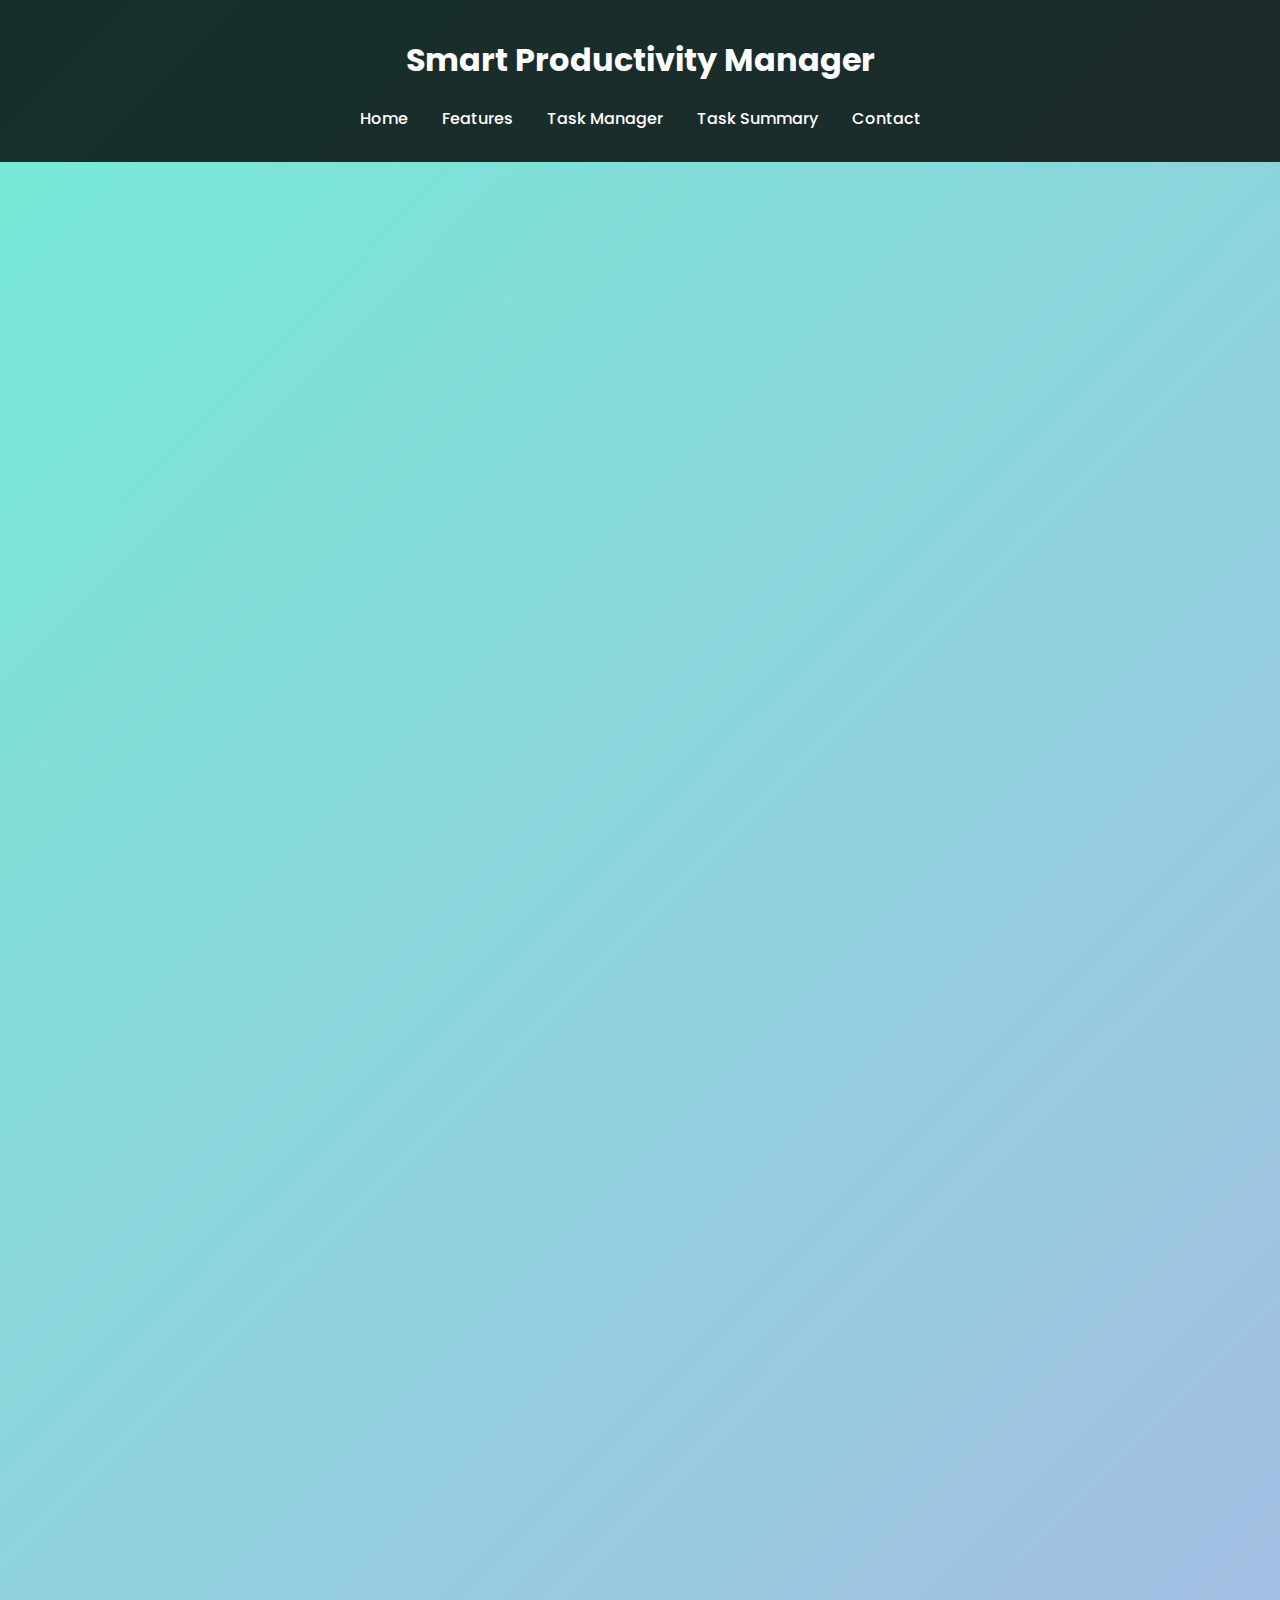
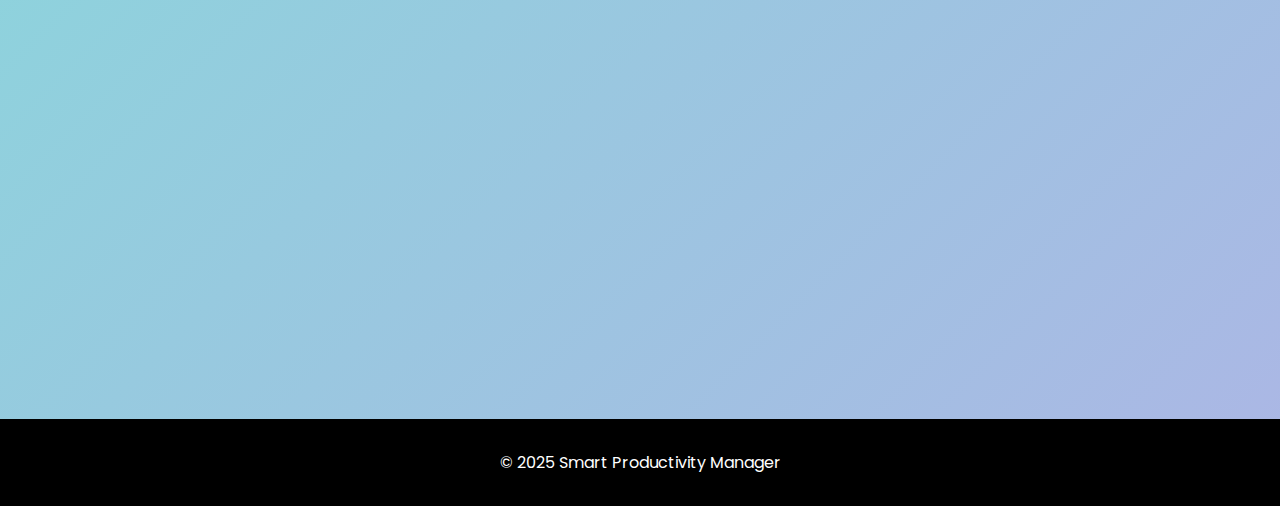
<file: index.html>
<!DOCTYPE html>
<html lang="en">
<head>
  <meta charset="UTF-8" />
  <meta name="viewport" content="width=device-width, initial-scale=1.0"/>
  <title>Smart Productivity Manager</title>
  <link rel="stylesheet" href="styles.css" />
</head>
<body>
  <header>
    <h1>Smart Productivity Manager</h1>
    <nav>
      <ul>
        <li><a href="index.html">Home</a></li>
        <li><a href="features.html">Features</a></li>
        <li><a href="task_manager.html">Task Manager</a></li>
        <li><a href="tasks.html">Task Summary</a></li>
        <li><a href="contacts.html">Contact</a></li>
      </ul>
    </nav>
  </header>

  <section class="hero">
    <div class="hero-content fade-in">
      <h2 class="slide-in">Your Ultimate Productivity Companion</h2>
      <p class="slide-in">Track tasks, stay focused, and measure your daily progress effortlessly.</p>
      <a href="task_manager.html" class="btn slide-in">Get Started</a>
    </div>
  </section>

  <section class="features fade-in">
    <h2 class="slide-in">What This App Offers</h2>

    <div class="feature-card slide-in">
      <h3>To-Do List with Smart Deadlines</h3>
      <p>Set task names, dates, and times. Our urgency-based color system helps you prioritize effectively.</p>
    </div>

    <div class="feature-card slide-in">
      <h3>Productivity Tracker</h3>
      <p>Track your progress visually. Stay motivated with daily completion stats and interactive charts.</p>
    </div>

    <div class="feature-card slide-in">
      <h3>Deadline Alerts</h3>
      <p>Receive timely alerts before your task deadlines. Never miss a beat with our 3-level reminder system.</p>
    </div>

    <div class="feature-card slide-in">
      <h3>Persistent Smart Storage</h3>
      <p>Your tasks and progress are saved locally, so everything stays even if you close your browser.</p>
    </div>

    <div class="feature-card slide-in">
      <h3>Elegant, Dynamic Design</h3>
      <p>Enjoy a cinematic experience with smooth transitions, responsive layout, and aesthetic design.</p>
    </div>
  </section>

  <footer>
    <p>&copy; 2025 Smart Productivity Manager</p>
  </footer>
</body>
</html>
</file>
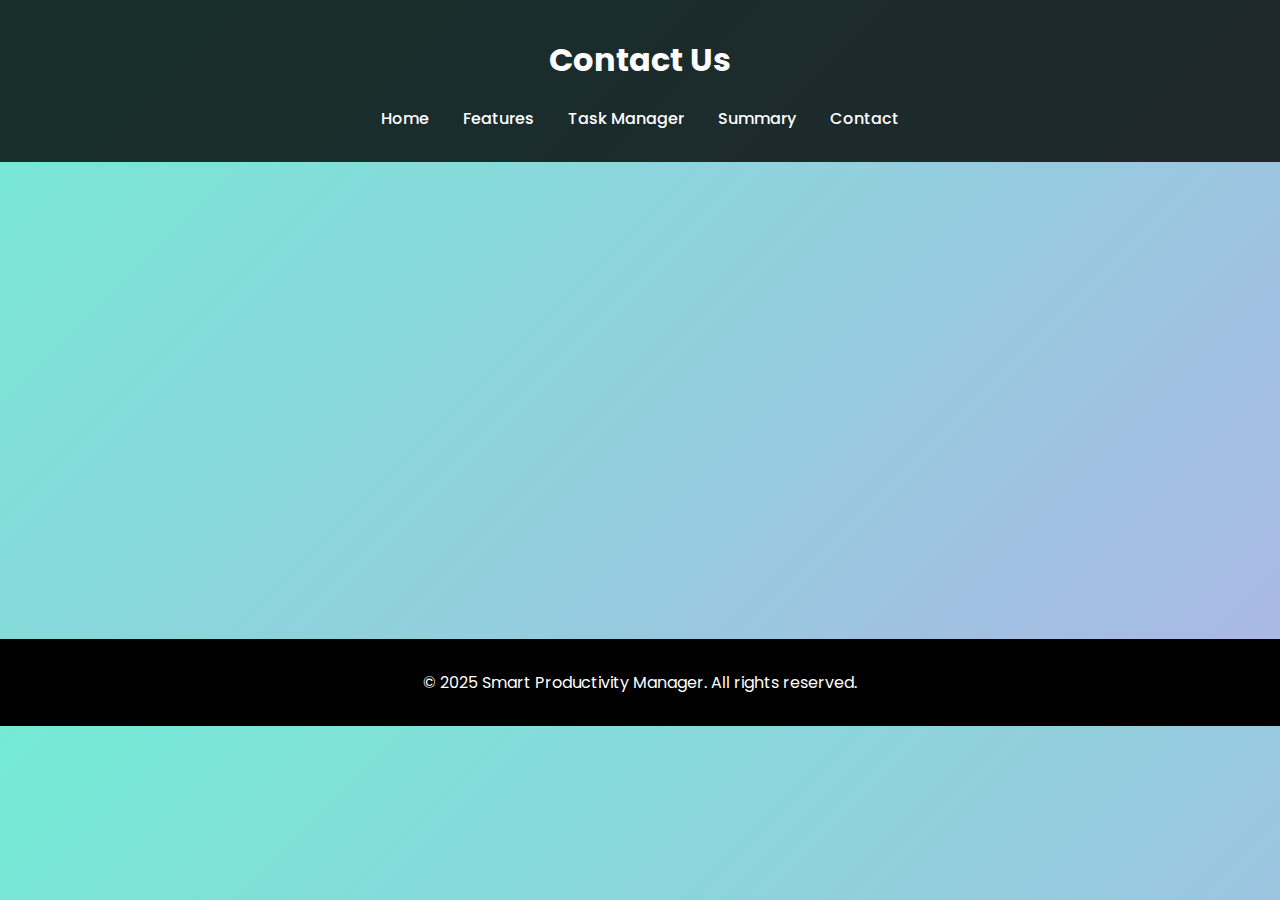
<file: contact.html>
<!DOCTYPE html>
<html lang="en">
<head>
  <meta charset="UTF-8" />
  <meta name="viewport" content="width=device-width, initial-scale=1.0"/>
  <title>Contact Us - Smart Productivity Manager</title>
  <link rel="stylesheet" href="styles.css" />
</head>
<body>
  <header>
    <h1>Contact Us</h1>
    <nav>
      <ul>
        <li><a href="index.html">Home</a></li>
        <li><a href="features.html">Features</a></li>
        <li><a href="taskmanager.html">Task Manager</a></li>
        <li><a href="tasks.html">Summary</a></li>
        <li><a href="contacts.html">Contact</a></li>
      </ul>
    </nav>
  </header>

  <section class="contact-section fade-in">
    <h2 class="slide-in">Get in Touch</h2>
    <p class="slide-in">Have questions, feedback, or suggestions? We'd love to hear from you!</p>

    <form id="contactForm" class="contact-form fade-in">
      <input type="text" id="name" placeholder="Your Name" required />
      <input type="email" id="email" placeholder="Your Email" required />
      <textarea id="message" placeholder="Your Message" required></textarea>
      <button type="submit">Send</button>
      <p id="contactSuccess" style="color: green; display: none;">Message saved locally!</p>
    </form>
  </section>

  <footer>
    <p>© 2025 Smart Productivity Manager. All rights reserved.</p>
  </footer>

  <script src="script.js"></script>
</body>
</html>
</file>
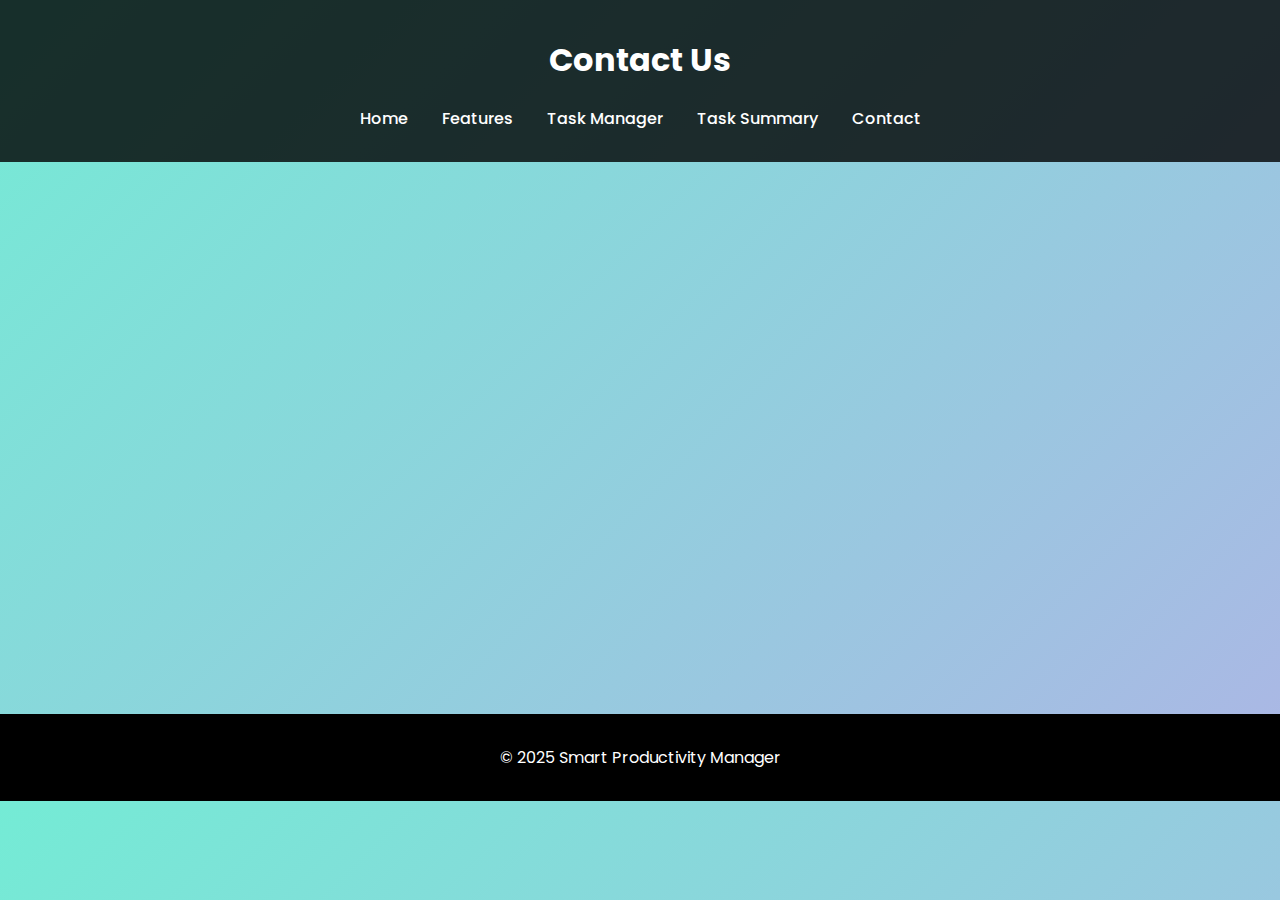
<file: contacts.html>
<!DOCTYPE html>
<html lang="en">
<head>
  <meta charset="UTF-8" />
  <meta name="viewport" content="width=device-width, initial-scale=1.0"/>
  <title>Contact Us - Smart Productivity Manager</title>
  <link rel="stylesheet" href="styles.css" />
</head>
<body>
  <header>
    <h1>Contact Us</h1>
    <nav>
      <ul>
        <li><a href="index.html">Home</a></li>
        <li><a href="features.html">Features</a></li>
        <li><a href="task_manager.html">Task Manager</a></li>
        <li><a href="tasks.html">Task Summary</a></li>
        <li><a href="contacts.html">Contact</a></li>
      </ul>
    </nav>
  </header>

  <section class="contact-section fade-in">
    <h2 class="slide-in">We’d Love to Hear from You!</h2>
    <p class="slide-in">Have questions, feedback, or suggestions? Fill out the form below and we’ll get back to you!</p>

    <form class="contact-form slide-in">
      <input type="text" placeholder="Your Name" required />
      <input type="email" placeholder="Your Email" required />
      <textarea rows="5" placeholder="Your Message" required></textarea>
      <button type="submit">Send Message</button>
    </form>
  </section>

  <footer>
    <p>&copy; 2025 Smart Productivity Manager</p>
  </footer>
</body>
</html>
</file>
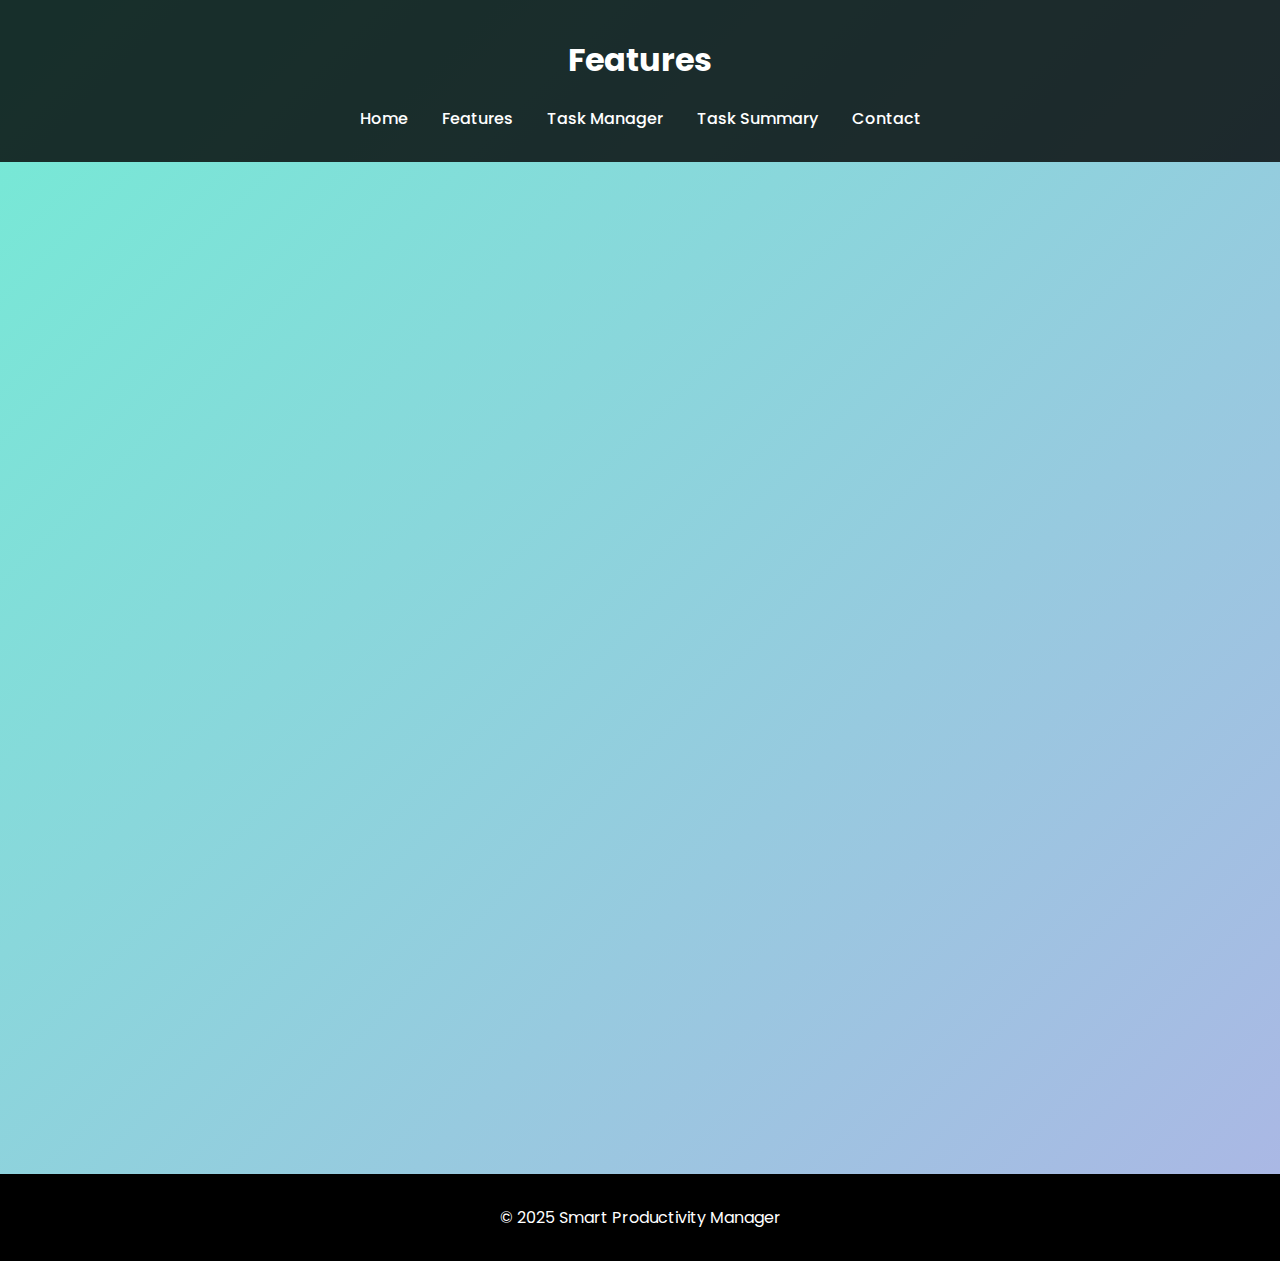
<file: features.html>
<!DOCTYPE html>
<html lang="en">
<head>
  <meta charset="UTF-8" />
  <meta name="viewport" content="width=device-width, initial-scale=1.0"/>
  <title>Features - Smart Productivity Manager</title>
  <link rel="stylesheet" href="styles.css" />
</head>
<body>
  <header>
    <h1>Features</h1>
    <nav>
      <ul>
        <li><a href="index.html">Home</a></li>
        <li><a href="features.html">Features</a></li>
        <li><a href="task_manager.html">Task Manager</a></li>
        <li><a href="tasks.html">Task Summary</a></li>
        <li><a href="contacts.html">Contact</a></li>
      </ul>
    </nav>
  </header>

  <section class="features fade-in">
    <h2 class="slide-in">Why Choose Smart Productivity Manager?</h2>

    <div class="feature-card slide-in">
      <h3>Smart Task Management</h3>
      <p>Organize your tasks with date and time, auto-prioritized by deadlines.</p>
    </div>

    <div class="feature-card slide-in">
      <h3>Deadline-Based Alerts</h3>
      <p>Get 3 timely reminders before each task deadline to stay on track.</p>
    </div>

    <div class="feature-card slide-in">
      <h3>Interactive Productivity Tracking</h3>
      <p>Visualize your performance through dynamic charts and ratings.</p>
    </div>

    <div class="feature-card slide-in">
      <h3>Elegant User Experience</h3>
      <p>Modern design, smooth transitions, and responsive UI for a cinematic feel.</p>
    </div>

    <div class="feature-card slide-in">
      <h3>Offline Data Persistence</h3>
      <p>Data is stored locally in your browser so your tasks and stats remain saved.</p>
    </div>
  </section>

  <footer>
    <p>&copy; 2025 Smart Productivity Manager</p>
  </footer>
</body>
</html>
</file>
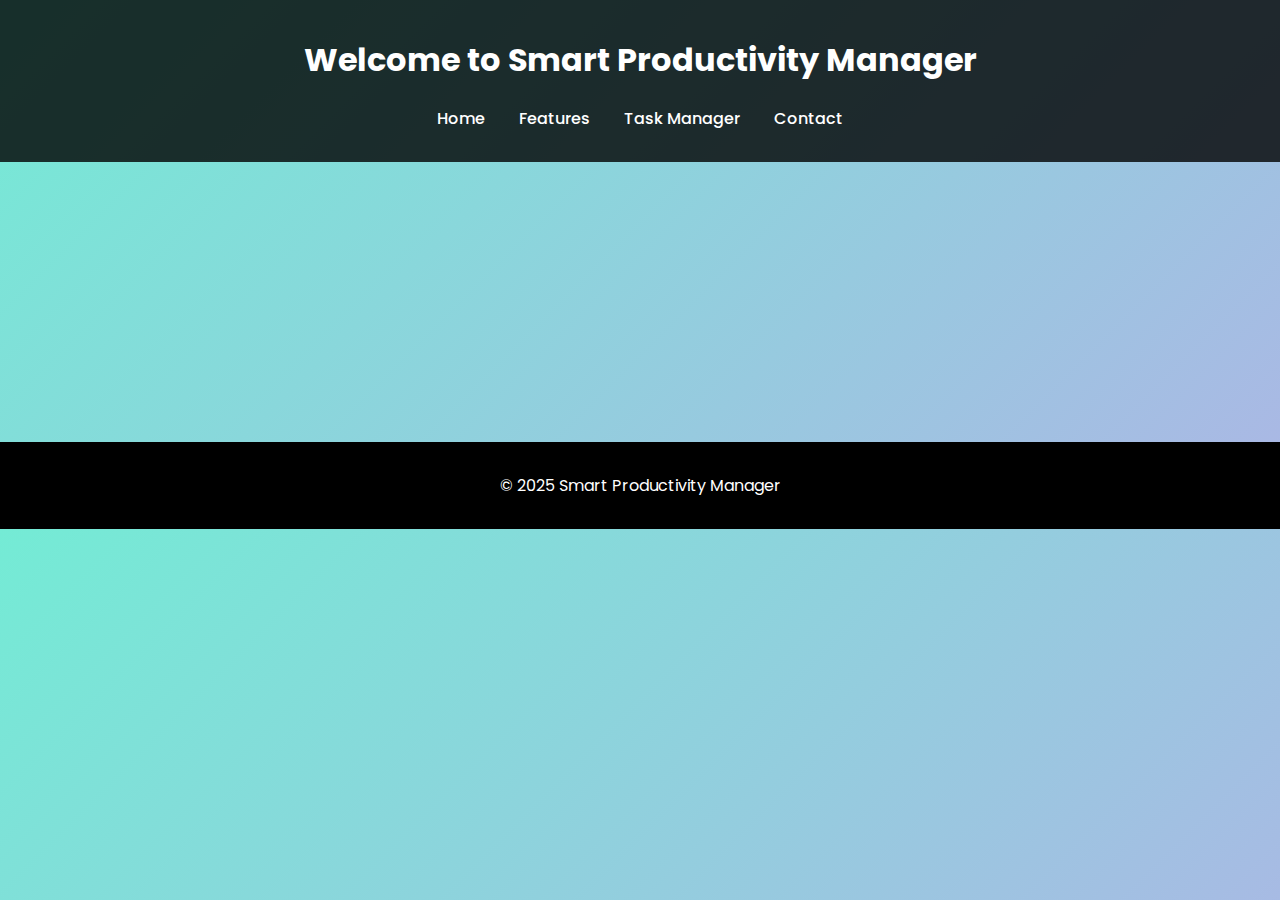
<file: signin.html>
<!DOCTYPE html>
<html lang="en">
<head>
  <meta charset="UTF-8" />
  <meta name="viewport" content="width=device-width, initial-scale=1.0"/>
  <title>Sign In - Smart Productivity Manager</title>
  <link rel="stylesheet" href="styles.css" />
</head>
<body>
  <header>
    <h1>Welcome to Smart Productivity Manager</h1>
    <nav>
      <ul>
        <li><a href="index.html">Home</a></li>
        <li><a href="features.html">Features</a></li>
        <li><a href="taskmanager.html">Task Manager</a></li>
        <li><a href="contacts.html">Contact</a></li>
      </ul>
    </nav>
  </header>

  <section class="signin-section fade-in">
    <h2 class="slide-in">Sign In</h2>
    <form class="signin-form slide-in" onsubmit="saveUser(); return false;">
      <input type="text" id="username" placeholder="Enter your name" required />
      <button type="submit">Get Started</button>
    </form>
  </section>

  <footer>
    <p>&copy; 2025 Smart Productivity Manager</p>
  </footer>

  <script src="script.js"></script>
</body>
</html>
</file>
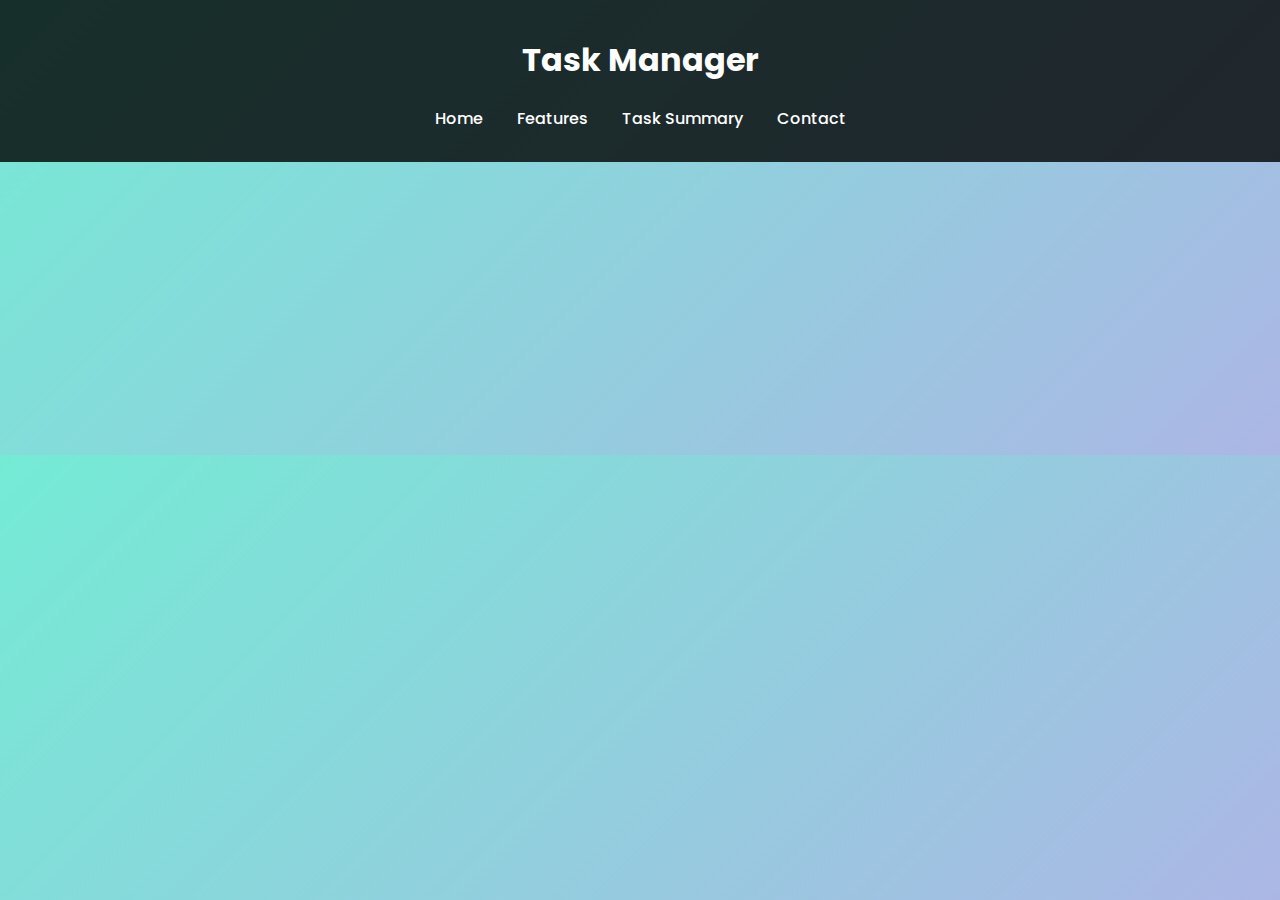
<file: task_manager.html>
<!DOCTYPE html>
<html lang="en">
<head>
  <meta charset="UTF-8" />
  <meta name="viewport" content="width=device-width, initial-scale=1.0"/>
  <title>Task Manager - Smart Productivity Manager</title>
  <link rel="stylesheet" href="styles.css" />
</head>
<body>
  <header>
    <h1>Task Manager</h1>
    <nav>
      <ul>
        <li><a href="index.html">Home</a></li>
        <li><a href="features.html">Features</a></li>
        <li><a href="tasks.html">Task Summary</a></li>
        <li><a href="contacts.html">Contact</a></li>
      </ul>
    </nav>
  </header>

  <!-- Task Input -->
  <section class="task-input-section fade-in">
    <input type="text" id="taskInput" placeholder="Task name" required />
    <input type="date" id="taskDate" required />
    <input type="time" id="taskTime" required />
    <button id="addTaskBtn">Add Task</button>
  </section>

  <!-- Task Lists -->
  <section class="task-lists fade-in">
    <div class="pending-tasks">
      <h3>Pending Tasks</h3>
      <div id="pendingTasks"></div>
    </div>
    <div class="completed-tasks">
      <h3>Completed Tasks</h3>
      <div id="completedTasks"></div>
    </div>
  </section>

  <script src="script.js"></script>
</body>
</html>
</file>
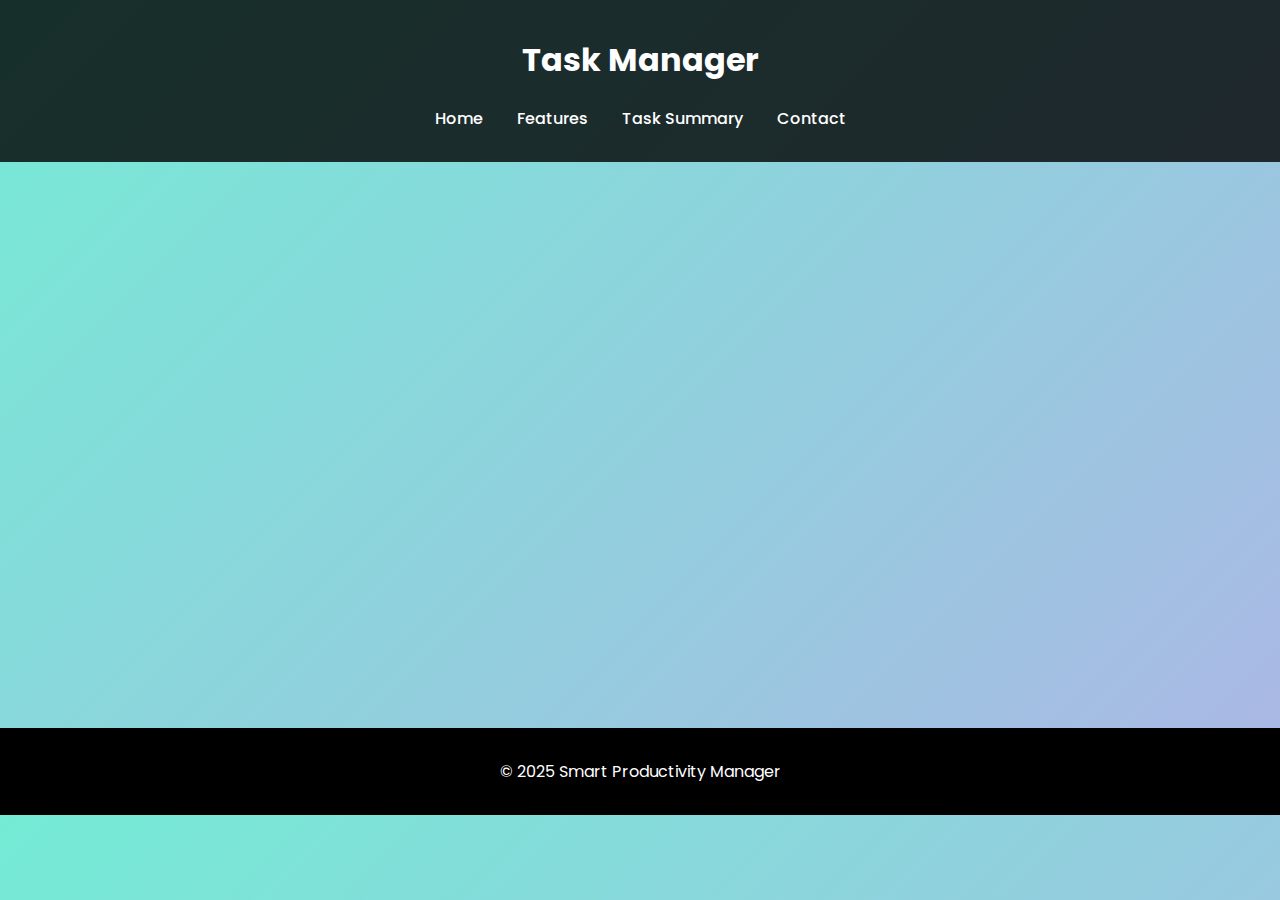
<file: taskmanager.html>
<!DOCTYPE html>
<html lang="en">
<head>
  <meta charset="UTF-8" />
  <meta name="viewport" content="width=device-width, initial-scale=1.0"/>
  <title>Task Manager - Smart Productivity Manager</title>
  <link rel="stylesheet" href="styles.css" />
</head>
<body>
  <header>
    <h1>Task Manager</h1>
    <nav>
      <ul>
        <li><a href="index.html">Home</a></li>
        <li><a href="features.html">Features</a></li>
        <li><a href="tasks.html">Task Summary</a></li>
        <li><a href="contacts.html">Contact</a></li>
      </ul>
    </nav>
  </header>

  <!-- Intro Section -->
  <section class="task-manager fade-in">
    <h2 class="slide-in">Manage Your Tasks Efficiently</h2>
    <p class="slide-in">Add your tasks below, set deadlines, and track progress visually. Tasks are prioritized and color-coded by urgency. Your data is saved for future sessions.</p>
  </section>

  <!-- Task Input -->
  <section class="task-input-section fade-in">
    <input type="text" id="taskName" placeholder="Task name" required />
    <input type="date" id="taskDate" required />
    <input type="time" id="taskTime" required />
    <button onclick="addTask()">Add Task</button>
  </section>

  <!-- Task Lists -->
  <section class="task-lists fade-in">
    <div class="pending-tasks">
      <h3>Pending Tasks</h3>
      <div id="pendingList"></div>
    </div>

    <div class="completed-tasks">
      <h3>Completed Tasks</h3>
      <div id="completedList"></div>
    </div>
  </section>

  <!-- Productivity Score -->
  <div class="productivity-score fade-in" id="productivityScore"></div>

  <footer>
    <p>&copy; 2025 Smart Productivity Manager</p>
  </footer>

  <script src="script.js"></script>
</body>
</html>
</file>
<file: styles.css>
/* Import Google Font */
@import url('https://fonts.googleapis.com/css2?family=Poppins:wght@300;500;700&display=swap');

/* Global Styles */
body {
    font-family: 'Poppins', sans-serif;
    margin: 0;
    padding: 0;
    background: linear-gradient(135deg, #74ebd5, #acb6e5);
    color: #333;
}

/* Header */
header {
    background: rgba(0, 0, 0, 0.8);
    color: white;
    text-align: center;
    padding: 15px;
}

nav ul {
    list-style: none;
    padding: 0;
}

nav ul li {
    display: inline;
    margin: 0 15px;
}

nav ul li a {
    color: white;
    text-decoration: none;
    font-weight: 500;
}

/* Hero Section */
.hero {
    display: flex;
    justify-content: center;
    align-items: center;
    height: 80vh;
    text-align: center;
    color: white;
    background: url('https://source.unsplash.com/1600x900/?technology,work') no-repeat center;
    background-size: cover;
    animation: fadeIn 2s ease-in-out;
}

.hero-content {
    background: rgba(0, 0, 0, 0.5);
    padding: 30px;
    border-radius: 10px;
}

.hero h2 {
    font-size: 2.5em;
    margin-bottom: 10px;
}

.hero p {
    font-size: 1.2em;
    margin-bottom: 20px;
}

.btn {
    padding: 10px 20px;
    background: #ff9800;
    color: white;
    text-decoration: none;
    border-radius: 5px;
    transition: 0.3s;
}

.btn:hover {
    background: #ff5722;
}

/* Footer */
footer {
    text-align: center;
    padding: 15px;
    background: black;
    color: white;
}

/* Animations */
.fade-in {
    opacity: 0;
    animation: fadeIn 1.5s ease-in-out forwards;
}

.slide-in {
    opacity: 0;
    transform: translateY(50px);
    animation: slideIn 1s ease-in-out forwards;
}

@keyframes fadeIn {
    from {
        opacity: 0;
        transform: translateY(-20px);
    }
    to {
        opacity: 1;
        transform: translateY(0);
    }
}

@keyframes slideIn {
    from {
        opacity: 0;
        transform: translateY(50px);
    }
    to {
        opacity: 1;
        transform: translateY(0);
    }
}

/* Features Section */
.features {
    text-align: center;
    padding: 50px;
    background: linear-gradient(to right, #6a11cb, #2575fc);
    color: white;
}

.feature-card {
    background: rgba(255, 255, 255, 0.2);
    padding: 20px;
    margin: 20px auto;
    width: 60%;
    border-radius: 10px;
    transition: transform 0.3s ease-in-out, box-shadow 0.3s;
}

.feature-card:hover {
    transform: scale(1.05);
    box-shadow: 0 4px 15px rgba(0, 0, 0, 0.3);
}

/* Task Manager Section */
.task-manager {
    text-align: center;
    padding: 50px;
    background: linear-gradient(to right, #ff758c, #ff7eb3);
    color: white;
}

/* Task Input Section */
.task-input-section {
    padding: 2rem;
    background-color: #f9f9f9;
    text-align: center;
}

.task-input-section input[type="text"],
.task-input-section input[type="date"],
.task-input-section input[type="time"] {
    padding: 0.8rem;
    margin: 0.5rem;
    width: 220px;
    font-size: 1rem;
    border: 1px solid #ccc;
    border-radius: 10px;
}

.task-input-section button {
    padding: 0.8rem 1.5rem;
    background-color: #007bff;
    color: #fff;
    font-weight: bold;
    border: none;
    border-radius: 10px;
    cursor: pointer;
    transition: background-color 0.3s ease;
}

.task-input-section button:hover {
    background-color: #0056b3;
}

/* Task Lists */
.task-lists {
    display: flex;
    justify-content: space-around;
    flex-wrap: wrap;
    padding: 2rem;
}

.pending-tasks, .completed-tasks {
    width: 45%;
    background-color: #fff;
    border-radius: 15px;
    padding: 1rem;
    box-shadow: 0 4px 12px rgba(0, 0, 0, 0.1);
}

.task-item {
    display: flex;
    justify-content: space-between;
    align-items: center;
    padding: 10px;
    margin: 10px auto;
    width: 80%;
    border-radius: 10px;
    color: black;
    font-weight: bold;
    transition: background-color 0.3s ease, transform 0.3s;
}

.task-item:hover {
    transform: scale(1.05);
}

/* Buttons */
.delete-btn,
.complete-btn {
    margin-top: 5px;
    margin-right: 5px;
    background-color: #444;
    border: none;
    padding: 6px 12px;
    color: white;
    font-size: 14px;
    cursor: pointer;
    border-radius: 5px;
    transition: background-color 0.2s ease;
}

.delete-btn:hover {
    background-color: #e60000;
}

.complete-btn:hover {
    background-color: #00b300;
}

/* Color coding based on urgency */
.urgent {
    background: rgba(255, 0, 0, 0.7) !important;
}
.moderate {
    background: rgba(255, 165, 0, 0.7) !important;
}
.low {
    background: rgba(0, 128, 0, 0.7) !important;
}

/* Completed Tasks */
.completed {
    text-decoration: line-through;
    opacity: 0.6;
    background-color: #f0f0f0 !important;
    transition: all 0.3s ease;
}

/* Productivity Score */
.productivity-score {
    text-align: center;
    font-size: 1.5rem;
    font-weight: bold;
    margin: 2rem 0;
    color: #007bff;
}

/* ==== Contact Page ==== */
.contact-section {
    padding: 50px;
    background: linear-gradient(to right, #00c6ff, #0072ff);
    color: white;
    text-align: center;
}

.contact-form {
    margin-top: 30px;
    display: flex;
    flex-direction: column;
    gap: 15px;
    width: 60%;
    margin-left: auto;
    margin-right: auto;
}

.contact-form input,
.contact-form textarea {
    padding: 10px;
    border: none;
    border-radius: 5px;
    font-family: 'Poppins', sans-serif;
    font-size: 16px;
    resize: vertical;
}

.contact-form button {
    background-color: #ff9800;
    color: white;
    border: none;
    padding: 12px;
    border-radius: 5px;
    font-size: 16px;
    cursor: pointer;
    transition: 0.3s ease;
}

.contact-form button:hover {
    background-color: #ff5722;
}

/* ==== Sign-In Page ==== */
.signin-section {
    padding: 50px;
    background: linear-gradient(to right, #00d2ff, #3a7bd5);
    color: white;
    text-align: center;
}

.signin-form {
    margin-top: 30px;
    display: flex;
    flex-direction: column;
    gap: 15px;
    width: 300px;
    margin-left: auto;
    margin-right: auto;
}

.signin-form input {
    padding: 10px;
    font-size: 16px;
    border-radius: 5px;
    border: none;
}

.signin-form button {
    background-color: #ff9800;
    color: white;
    border: none;
    padding: 12px;
    border-radius: 5px;
    font-size: 16px;
    cursor: pointer;
    transition: 0.3s ease;
}

.signin-form button:hover {
    background-color: #ff5722;
}

/* ==== Task Summary Page ==== */
.filter-section {
    margin: 20px 0;
    font-size: 16px;
    color: white;
}

.clear-history-btn {
    padding: 10px 20px;
    margin: 20px;
    background-color: #dc3545;
    color: white;
    font-weight: bold;
    border: none;
    border-radius: 8px;
    cursor: pointer;
    transition: background-color 0.3s ease;
}

.clear-history-btn:hover {
    background-color: #c82333;
}
.task-item.overdue {
  background-color: #ffcccc;
  border-left: 5px solid red;
}

.task-item.soon {
  background-color: #fff3cd;
  border-left: 5px solid orange;
}

.task-item.later {
  background-color: #d4edda;
  border-left: 5px solid green;
}
</file>
